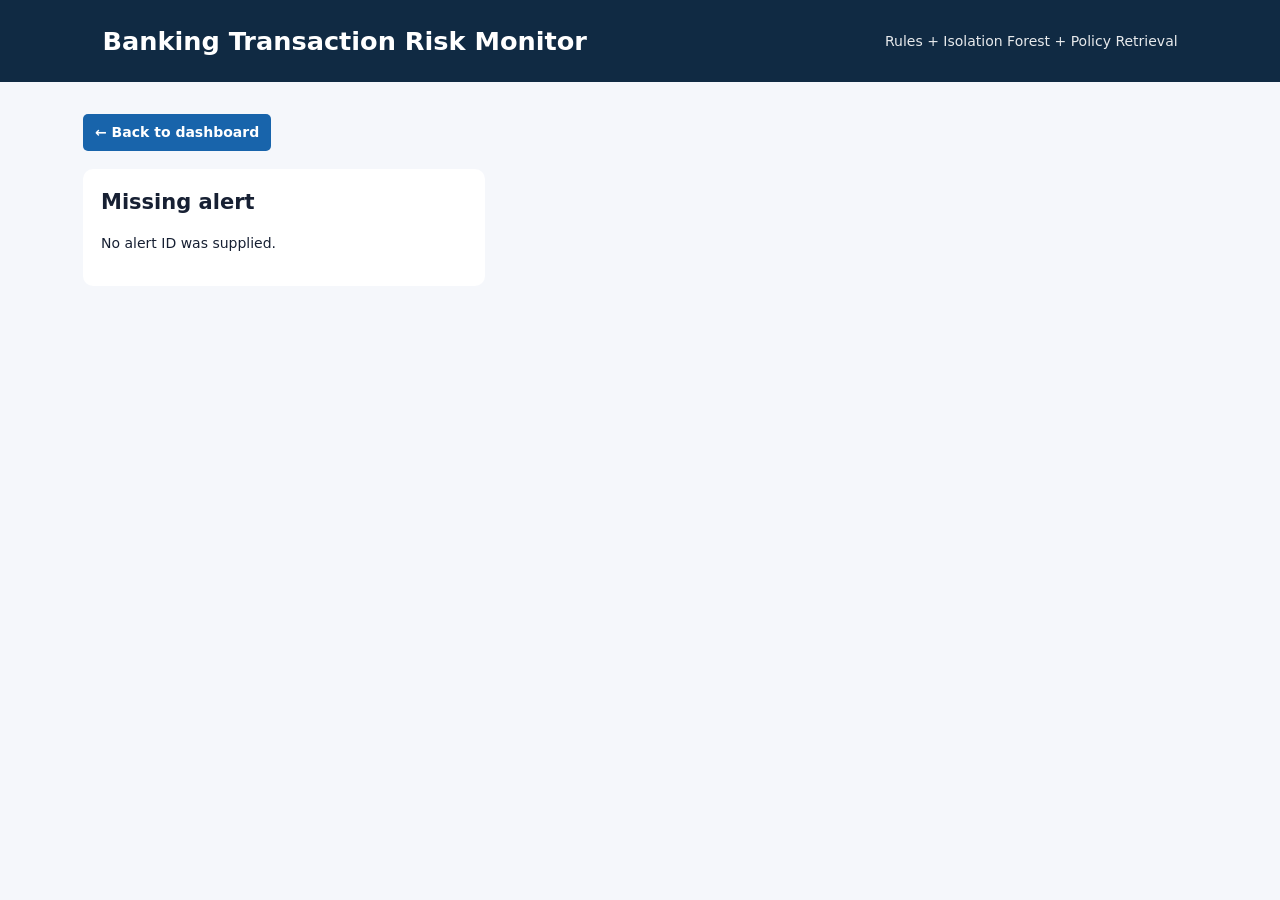
<file: banking-risk-monitor/frontend/alert-detail.html>
<!doctype html>
<html lang="en">
<head>
  <meta charset="utf-8">
  <meta name="viewport" content="width=device-width, initial-scale=1">
  <title>Alert Details</title>
  <link rel="stylesheet" href="styles.css">
</head>
<body>
  <header>
    <h1>Banking Transaction Risk Monitor</h1>
    <span>Rules + Isolation Forest + Policy Retrieval</span>
  </header>
  <main class="detail-page">
    <div class="detail-toolbar">
      <a class="secondary-link" href="index.html">← Back to dashboard</a>
    </div>
    <div id="alertDetail" class="detail-layout"></div>
  </main>
  <script src="alert-detail.js"></script>
</body>
</html>
</file>
<file: banking-risk-monitor/frontend/styles.css>
﻿* { box-sizing: border-box; }
:root {
  --bg: #f5f7fb;
  --panel: #ffffff;
  --header: #102a43;
  --primary: #1864ab;
  --primary-dark: #14599a;
  --border: #dfe7f1;
  --text: #172033;
  --muted: #5c667a;
  --success: #087f23;
  --error: #c92a2a;
  --low: #51cf66;
  --medium: #ffd43b;
  --high: #ff922b;
  --critical: #ff6b6b;
}

body {
  margin: 0;
  background: var(--bg);
  color: var(--text);
  font: 14px/1.5 system-ui, -apple-system, BlinkMacSystemFont, "Segoe UI", sans-serif;
}

header {
  background: var(--header);
  color: #fff;
  display: flex;
  align-items: center;
  justify-content: space-between;
  gap: 18px;
  padding: 22px 8%;
}

header h1 {
  margin: 0;
  font-size: clamp(1.5rem, 2vw, 2.1rem);
}

header span {
  text-align: right;
  opacity: 0.9;
}

main {
  max-width: 1150px;
  margin: 24px auto;
  padding: 0 18px 28px;
}

section {
  background: var(--panel);
  border-radius: 10px;
  box-shadow: 0 1px 4px rgba(15, 23, 42, 0.08);
  padding: 18px;
}

.intake,
.cards,
.grid {
  display: grid;
  gap: 16px;
}

.intake {
  grid-template-columns: minmax(0, 2fr) minmax(0, 1fr);
  margin-bottom: 22px;
}

.cards {
  grid-template-columns: repeat(4, minmax(0, 1fr));
  margin-bottom: 22px;
}

.grid {
  grid-template-columns: repeat(2, minmax(0, 1fr));
  margin: 22px 0;
}

.cards > div,
.grid > div,
.detail-card,
.detail-page .detail-panel {
  background: var(--panel);
  border-radius: 10px;
  min-width: 0;
}

h1, h2, h3, p {
  margin-top: 0;
}

h2 {
  margin-bottom: 14px;
}

.number {
  font-size: 28px;
  font-weight: 700;
  color: #0b7285;
}

.muted {
  color: var(--muted);
  margin-top: -6px;
}

.small {
  font-size: 12px;
  line-height: 1.45;
}

.form-grid {
  display: grid;
  grid-template-columns: repeat(3, minmax(0, 1fr));
  gap: 12px;
}

.form-grid label,
.upload-panel label {
  display: flex;
  flex-direction: column;
  gap: 5px;
  font-weight: 600;
}

input,
textarea,
select {
  width: 100%;
  min-width: 0;
  border: 1px solid #b9c5d3;
  border-radius: 5px;
  background: #fff;
  font: inherit;
  color: inherit;
  padding: 8px 10px;
}

textarea {
  min-height: 100px;
  resize: vertical;
}

.form-actions {
  align-self: end;
  display: flex;
  align-items: end;
}

button,
.secondary-link {
  display: inline-flex;
  align-items: center;
  justify-content: center;
  background: var(--primary);
  color: #fff;
  border: 0;
  border-radius: 5px;
  padding: 8px 12px;
  font-weight: 600;
  cursor: pointer;
  text-decoration: none;
  transition: background 0.15s ease;
}

button:hover,
.secondary-link:hover {
  background: var(--primary-dark);
}

button:disabled {
  opacity: 0.55;
  cursor: wait;
}

button.secondary {
  background: #e9f0f8;
  color: var(--header);
}

button.secondary:hover {
  background: #dfeaf7;
}

button.danger {
  background: #d9485f;
}

button.danger:hover {
  background: #c4374d;
}

button.warn {
  background: #e67700;
}

button.warn:hover {
  background: #d56b00;
}

.upload-panel {
  border-left: 1px solid var(--border);
  padding-left: 18px;
}

.upload-panel form {
  display: grid;
  gap: 12px;
}

.file-label input {
  padding: 6px;
  font-weight: 400;
}

.upload-panel .small {
  margin: 12px 0 0;
}

.secondary-actions {
  margin-top: 12px;
}

.message {
  grid-column: 1 / -1;
  margin: 0;
  font-weight: 600;
}

.message.success {
  color: var(--success);
}

.message.error {
  color: var(--error);
}

.table-wrap {
  overflow-x: auto;
}

table {
  width: 100%;
  border-collapse: collapse;
}

th,
td {
  padding: 10px;
  text-align: left;
  border-bottom: 1px solid #e8edf4;
}

.CRITICAL {
  color: var(--critical);
  font-weight: bold;
}

.HIGH {
  color: #e67700;
  font-weight: bold;
}

.MEDIUM {
  color: #2f9e44;
  font-weight: bold;
}

.LOW {
  color: #228be6;
  font-weight: bold;
}

.rag,
.detail-block {
  background: #eef6ff;
  border-left: 4px solid #1864ab;
  padding: 12px;
  white-space: pre-wrap;
  border-radius: 6px;
}

.reason-list {
  display: flex;
  flex-direction: column;
  gap: 8px;
  margin: 0;
}

.detail-block {
  display: block;
  width: 100%;
}

.decision {
  margin-top: 18px;
  padding-top: 16px;
  border-top: 1px solid var(--border);
}

.decision-actions {
  display: flex;
  flex-wrap: wrap;
  gap: 10px;
  margin-top: 12px;
}

.section-header {
  display: flex;
  align-items: center;
  justify-content: space-between;
  gap: 12px;
  margin-bottom: 12px;
}

.detail-page {
  padding-top: 8px;
}

.detail-toolbar {
  margin-bottom: 18px;
}

.detail-layout {
  display: grid;
  grid-template-columns: 1.1fr 1.9fr;
  gap: 18px;
}

.detail-card {
  padding: 18px;
}

.key-value-grid {
  display: grid;
  grid-template-columns: repeat(2, minmax(0, 1fr));
  gap: 10px 16px;
  margin-top: 14px;
}

.key-value {
  padding: 10px 12px;
  background: #f8fafc;
  border: 1px solid var(--border);
  border-radius: 6px;
}

.key-value small {
  display: block;
  color: var(--muted);
  margin-bottom: 4px;
  text-transform: uppercase;
  letter-spacing: 0.04em;
}

.rag-list {
  margin: 0;
  padding-left: 18px;
}

.rag-list li + li {
  margin-top: 10px;
}

@media (max-width: 900px) {
  .intake,
  .grid,
  .detail-layout,
  .cards {
    grid-template-columns: 1fr;
  }

  .upload-panel {
    border-left: 0;
    border-top: 1px solid var(--border);
    padding-left: 0;
    padding-top: 18px;
  }

  .form-grid {
    grid-template-columns: 1fr 1fr;
  }
}

@media (max-width: 560px) {
  header {
    flex-direction: column;
    align-items: flex-start;
  }

  .form-grid,
  .key-value-grid {
    grid-template-columns: 1fr;
  }
}
</file>
